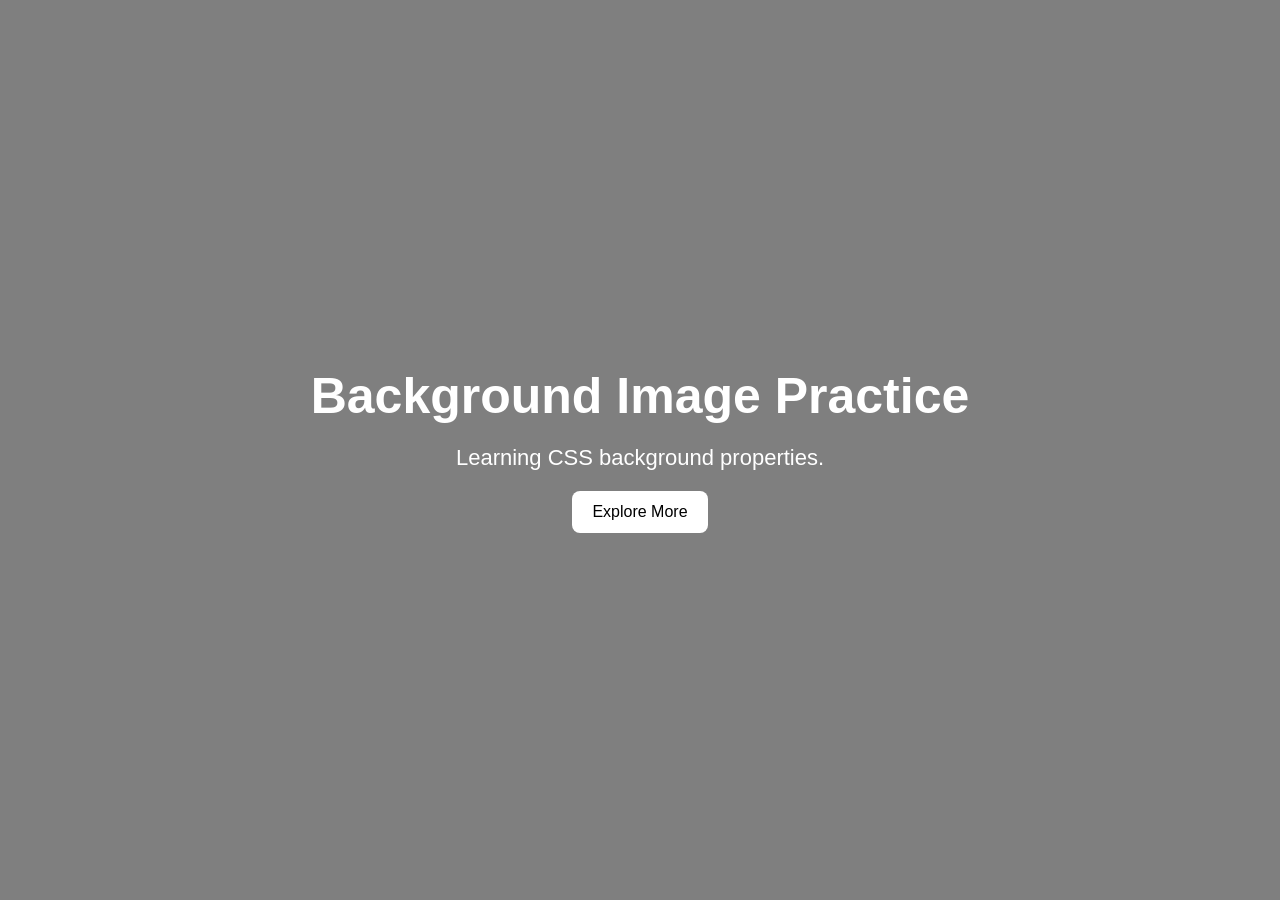
<file: css/Background Image/index.html>
<!DOCTYPE html>
<html lang="en">

<head>

    <meta charset="UTF-8">
    <meta name="viewport" content="width=device-width, initial-scale=1.0">

    <title>Background Image Practice</title>

    <!-- External CSS -->
    <link rel="stylesheet" href="style.css">

</head>

<body>

    <div class="overlay">

        <h1>Background Image Practice</h1>

        <p>
            Learning CSS background properties.
        </p>

        <button>
            Explore More
        </button>

    </div>

</body>

</html>
</file>
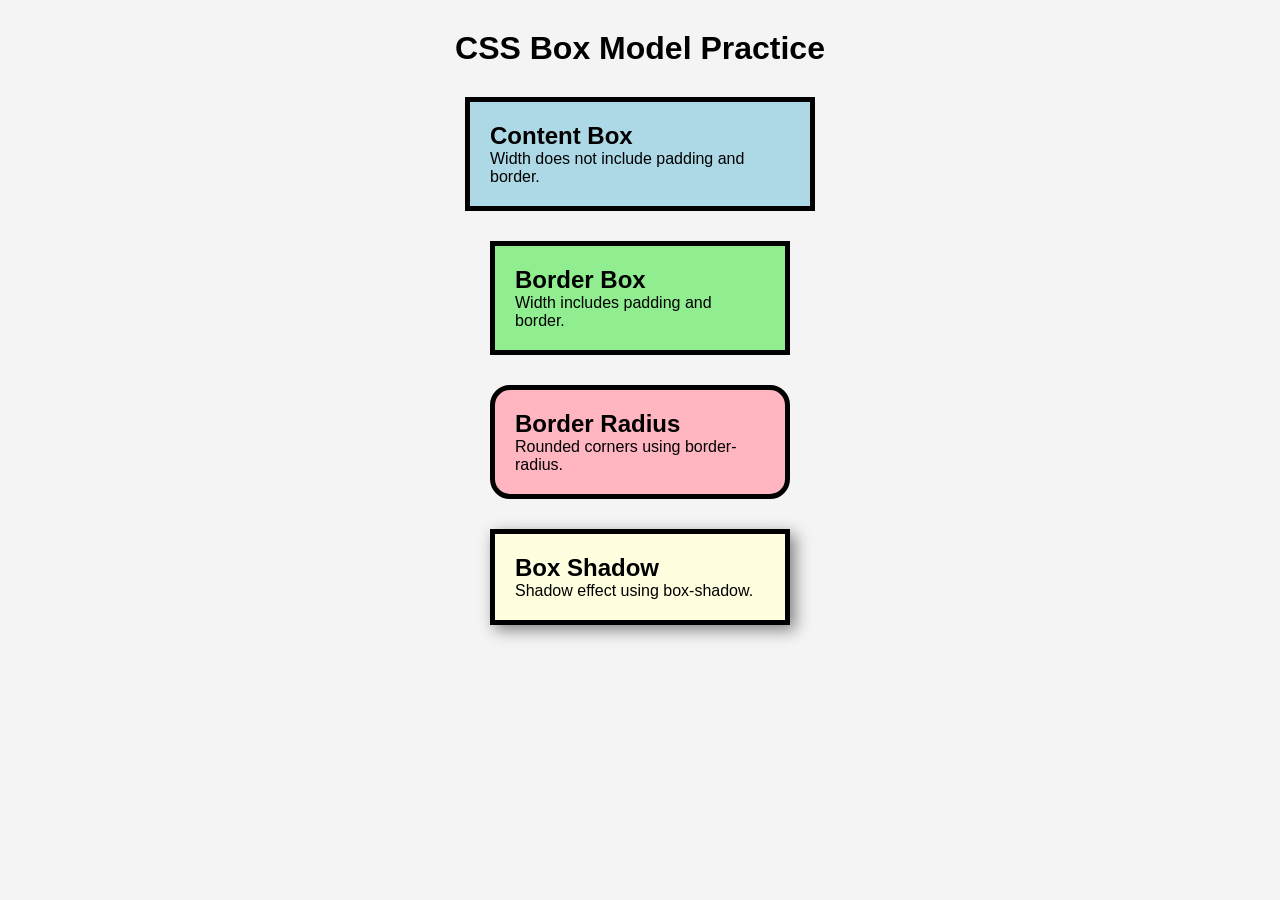
<file: css/Box Model/index.html>
<!DOCTYPE html>
<html lang="en">

<head>

    <meta charset="UTF-8">
    <meta name="viewport" content="width=device-width, initial-scale=1.0">

    <title>Box Model Practice</title>

    <!-- External CSS -->
    <link rel="stylesheet" href="style.css">

</head>

<body>

    <h1>CSS Box Model Practice</h1>

    <!-- Content Box -->
    <div class="box content-box">

        <h2>Content Box</h2>

        <p>
            Width does not include padding and border.
        </p>

    </div>

    <!-- Border Box -->
    <div class="box border-box">

        <h2>Border Box</h2>

        <p>
            Width includes padding and border.
        </p>

    </div>

    <!-- Rounded Box -->
    <div class="box rounded-box">

        <h2>Border Radius</h2>

        <p>
            Rounded corners using border-radius.
        </p>

    </div>

    <!-- Shadow Box -->
    <div class="box shadow-box">

        <h2>Box Shadow</h2>

        <p>
            Shadow effect using box-shadow.
        </p>

    </div>

</body>

</html>
</file>
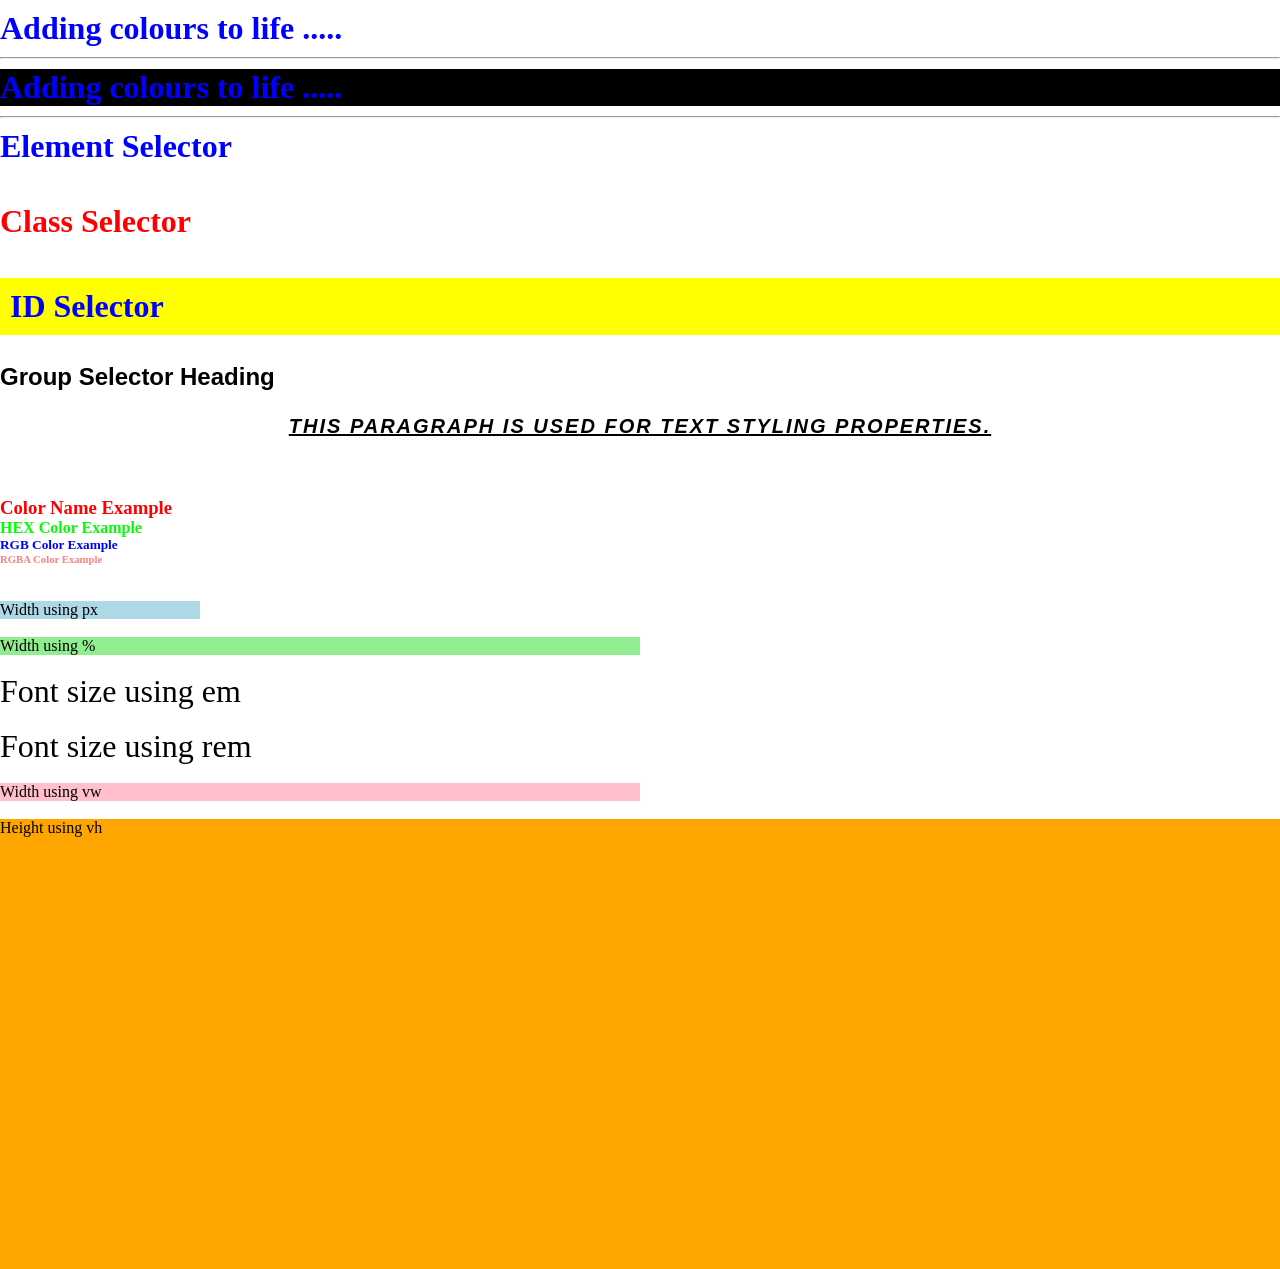
<file: css/CSS Basics/index.html>
<!DOCTYPE html>
<html lang="en">

<head>
    <meta charset="UTF-8">
    <meta name="viewport" content="width=device-width, initial-scale=1.0">

    <title>CSS Basics Practice</title>

    <!-- External CSS -->
    <link rel="stylesheet" href="style.css">

    <!-- Internal CSS -->
    <!--
    <style>
        h1 {
            color: yellow;
            background-color: darkgreen;
        }
    </style>
    -->
</head>

<body>

    <h1>Adding colours to life .....</h1>

    <hr>

    <!-- Inline CSS -->
    <h1 style="color: blue; background-color: black;">
        Adding colours to life .....
    </h1>

    <hr>

    <!-- Element Selector -->
    <h1>Element Selector</h1>

    <br>

    <!-- Class Selector -->
    <h1 class="heading">
        Class Selector
    </h1>

    <br>

    <!-- ID Selector -->
    <h1 id="main-title">
        ID Selector
    </h1>

    <br>

    <!-- Group Selector -->
    <h2>Group Selector Heading</h2>

    <p>
        This paragraph is used for text styling properties.
    </p>

    <br><br>

    <!-- Colors -->
    <h3>Color Name Example</h3>

    <h4>HEX Color Example</h4>

    <h5>RGB Color Example</h5>

    <h6>RGBA Color Example</h6>

    <br><br>

    <!-- CSS Units -->
    <div class="box1">
        Width using px
    </div>

    <br>

    <div class="box2">
        Width using %
    </div>

    <br>

    <div class="box3">
        Font size using em
    </div>

    <br>

    <div class="box4">
        Font size using rem
    </div>

    <br>

    <div class="box5">
        Width using vw
    </div>

    <br>

    <div class="box6">
        Height using vh
    </div>

</body>

</html>
</file>
<file: css/Background Image/style.css>
/* =========================
   UNIVERSAL SELECTOR
========================= */

* {
    margin: 0;
    padding: 0;
    box-sizing: border-box;
}



/* =========================
   BODY STYLING
========================= */

body {

    height: 100vh;

    /* Background Image */
    background-image: url("https://picsum.photos/1600/900");

    /* Prevent Repeat */
    background-repeat: no-repeat;

    /* Full Screen Image */
    background-size: cover;

    /* Center Image */
    background-position: center;

    /* Fixed Background */
    background-attachment: fixed;

    font-family: Arial, sans-serif;
}



/* =========================
   OVERLAY CONTAINER
========================= */

.overlay {

    height: 100vh;

    background-color: rgba(0, 0, 0, 0.5);

    color: white;

    display: flex;

    flex-direction: column;

    justify-content: center;

    align-items: center;

    text-align: center;
}



/* =========================
   HEADING
========================= */

h1 {

    font-size: 50px;

    margin-bottom: 20px;
}



/* =========================
   PARAGRAPH
========================= */

p {

    font-size: 22px;

    margin-bottom: 20px;
}



/* =========================
   BUTTON
========================= */

button {

    padding: 12px 20px;

    border: none;

    background-color: white;

    color: black;

    font-size: 16px;

    cursor: pointer;

    border-radius: 8px;
}



/* =========================
   BUTTON HOVER
========================= */

button:hover {

    background-color: lightgray;
}
</file>
<file: css/Box Model/style.css>
/* =========================
   UNIVERSAL SELECTOR
========================= */

* {
    margin: 0;
    padding: 0;
    box-sizing: border-box;
}



/* =========================
   BODY STYLING
========================= */

body {

    background-color: #f4f4f4;
    font-family: Arial, sans-serif;

    padding: 30px;
}



/* =========================
   HEADING
========================= */

h1 {

    text-align: center;
    margin-bottom: 30px;
}



/* =========================
   COMMON BOX STYLING
========================= */

.box {

    width: 300px;

    margin: 30px auto;

    padding: 20px;

    border: 5px solid black;

    background-color: white;
}



/* =========================
   CONTENT BOX
========================= */

.content-box {

    box-sizing: content-box;

    background-color: lightblue;
}



/* =========================
   BORDER BOX
========================= */

.border-box {

    box-sizing: border-box;

    background-color: lightgreen;
}



/* =========================
   BORDER RADIUS
========================= */

.rounded-box {

    border-radius: 20px;

    background-color: lightpink;
}



/* =========================
   BOX SHADOW
========================= */

.shadow-box {

    box-shadow: 5px 5px 15px gray;

    background-color: lightyellow;
}
</file>
<file: css/CSS Basics/style.css>
/* =========================
   TYPES OF SELECTORS
========================= */

/* Universal Selector */
* {
    margin: 0;
    padding: 0;
    box-sizing: border-box;
}

/* Element Selector */
h1 {
    color: blue;
    margin: 10px 0;
}

/* Class Selector */
.heading {
    color: red;
}

/* ID Selector */
#main-title {
    background-color: yellow;
    padding: 10px;
}

/* Group Selector */
h2, p {
    font-family: Arial, sans-serif;
}



/* =========================
   TYPES OF STYLING
========================= */

/*
1. Inline CSS
<h1 style="color:red;">Hello</h1>

2. Internal CSS
<style>
h1 {
    color:red;
}
</style>

3. External CSS
<link rel="stylesheet" href="style.css">
*/



/* =========================
   TEXT STYLING PROPERTIES
========================= */

p {
    color: black;
    font-size: 20px;
    font-family: Verdana, sans-serif;
    font-weight: bold;
    font-style: italic;
    text-align: center;
    text-decoration: underline;
    text-transform: uppercase;
    line-height: 30px;
    letter-spacing: 2px;
    margin: 20px 0;
}



/* =========================
   COLORS
========================= */

/* Color Name */
h3 {
    color: red;
}

/* HEX Value */
h4 {
    color: #00ff00;
}

/* RGB */
h5 {
    color: rgb(0, 0, 255);
}

/* RGBA */
h6 {
    color: rgba(255, 0, 0, 0.5);
}



/* =========================
   CSS UNITS
========================= */

/* Pixels */
.box1 {
    width: 200px;
    background-color: lightblue;
}

/* Percentage */
.box2 {
    width: 50%;
    background-color: lightgreen;
}

/* em */
.box3 {
    font-size: 2em;
}

/* rem */
.box4 {
    font-size: 2rem;
}

/* Viewport Width */
.box5 {
    width: 50vw;
    background-color: pink;
}

/* Viewport Height */
.box6 {
    height: 50vh;
    background-color: orange;
}
</file>
